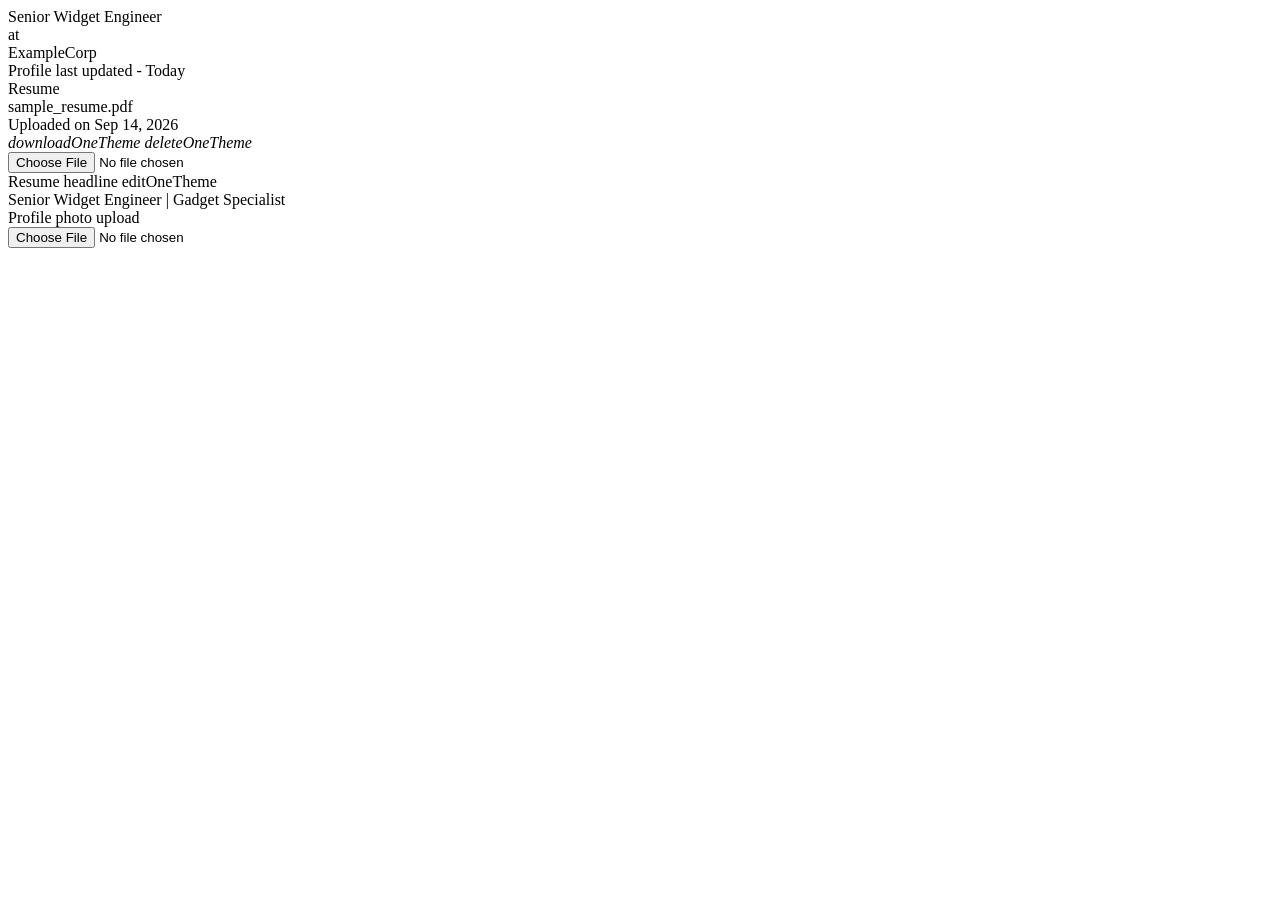
<file: tests/fixtures/profile_fresh.html>
<!doctype html>
<!-- Synthetic fixture (updated-today variant) mirroring the real Naukri profile DOM captured 2026-09-14.
     Structure is faithful; all values are invented. Never put a real capture
     here - they contain the user's name, location and resume filename. -->
<html>
<body>
  <div class="card profile-card">
    <div class="subhdn">
      <div class="desg typ-16Bold">
        <div>Senior Widget Engineer
          <div class="typ-14Medium mt4"> at </div>
          <div class="typ-14Medium mt4">ExampleCorp</div>
        </div>
      </div>
      <div class="mod-date">
        <span class="typ-14Regular mode-date-wrap desg-avail">Profile last updated -
          <span class="typ-14Medium mod-date-val">Today</span>
        </span>
      </div>
    </div>
  </div>

  <div class="card resume-card">
    <div class="s12 typ-16Bold">Resume</div>
    <div class="cvPreview">
      <div class="row">
        <div class="col s10">
          <div class="left">
            <div class="resume-name-inline">
              <div title="sample_resume.pdf" class="truncate exten">sample_resume.pdf</div>
            </div>
            <div class="updateOn typ-14Regular">Uploaded on Sep 14, 2026</div>
          </div>
        </div>
        <div class="col s2">
          <span class="icon-wrap" data-title="download-resume"><i class="icon">downloadOneTheme</i></span>
          <span class="icon-wrap" data-title="delete-resume"><i class="icon">deleteOneTheme</i></span>
        </div>
      </div>
      <input type="file" id="attachCV" class="fileUpload waves-effect waves-light btn-large">
    </div>
  </div>

  <div id="lazyResumeHead" class="resumeHeadline">
    <div class="card mt15">
      <div class="widgetHead">
        <span class="widgetTitle typ-16Bold">Resume headline</span>
        <span class="edit icon">editOneTheme</span>
      </div>
      <div class="widgetCont">
        <div class="prefill typ-14Medium">
          <div>Senior Widget Engineer | Gadget Specialist</div>
        </div>
      </div>
    </div>
  </div>

  <div class="card photo-card">
    <div>Profile photo upload</div>
    <input type="file" id="fileUpload" name="Fjb56fnotys359[UYfmSyGSFIEsvu]"
           class="fileUpload waves-effect waves-light btn-large" accept="image/*">
  </div>
</body>
</html>
</file>
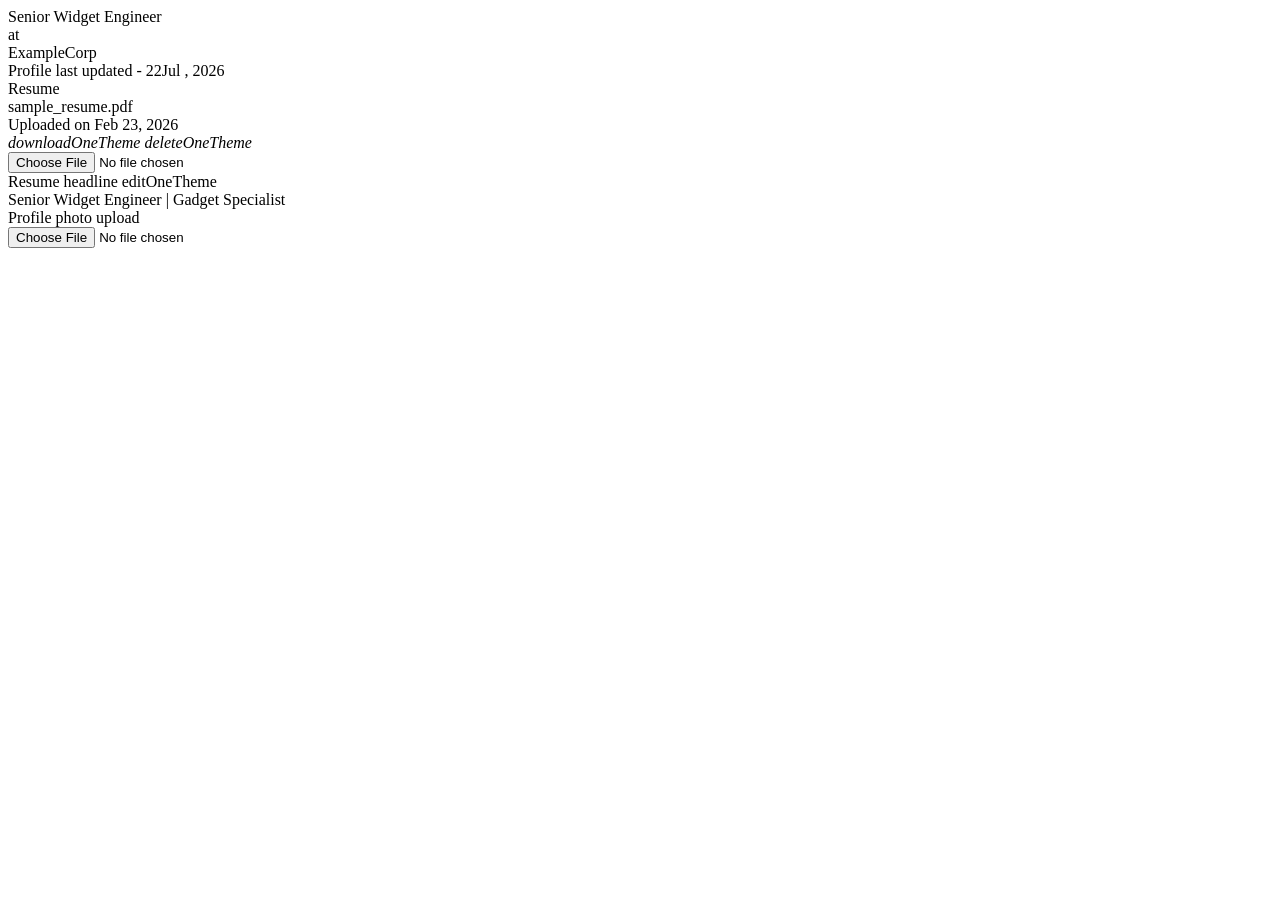
<file: tests/fixtures/profile_stale.html>
<!doctype html>
<!-- Synthetic fixture mirroring the real Naukri profile DOM captured 2026-09-14.
     Structure is faithful; all values are invented. Never put a real capture
     here - they contain the user's name, location and resume filename. -->
<html>
<body>
  <div class="card profile-card">
    <div class="subhdn">
      <div class="desg typ-16Bold">
        <div>Senior Widget Engineer
          <div class="typ-14Medium mt4"> at </div>
          <div class="typ-14Medium mt4">ExampleCorp</div>
        </div>
      </div>
      <div class="mod-date">
        <span class="typ-14Regular mode-date-wrap desg-avail">Profile last updated -
          <span class="typ-14Medium mod-date-val">22Jul , 2026</span>
        </span>
      </div>
    </div>
  </div>

  <div class="card resume-card">
    <div class="s12 typ-16Bold">Resume</div>
    <div class="cvPreview">
      <div class="row">
        <div class="col s10">
          <div class="left">
            <div class="resume-name-inline">
              <div title="sample_resume.pdf" class="truncate exten">sample_resume.pdf</div>
            </div>
            <div class="updateOn typ-14Regular">Uploaded on Feb 23, 2026</div>
          </div>
        </div>
        <div class="col s2">
          <span class="icon-wrap" data-title="download-resume"><i class="icon">downloadOneTheme</i></span>
          <span class="icon-wrap" data-title="delete-resume"><i class="icon">deleteOneTheme</i></span>
        </div>
      </div>
      <input type="file" id="attachCV" class="fileUpload waves-effect waves-light btn-large">
    </div>
  </div>

  <div id="lazyResumeHead" class="resumeHeadline">
    <div class="card mt15">
      <div class="widgetHead">
        <span class="widgetTitle typ-16Bold">Resume headline</span>
        <span class="edit icon">editOneTheme</span>
      </div>
      <div class="widgetCont">
        <div class="prefill typ-14Medium">
          <div>Senior Widget Engineer | Gadget Specialist</div>
        </div>
      </div>
    </div>
  </div>

  <div class="card photo-card">
    <div>Profile photo upload</div>
    <input type="file" id="fileUpload" name="Fjb56fnotys359[UYfmSyGSFIEsvu]"
           class="fileUpload waves-effect waves-light btn-large" accept="image/*">
  </div>
</body>
</html>
</file>
